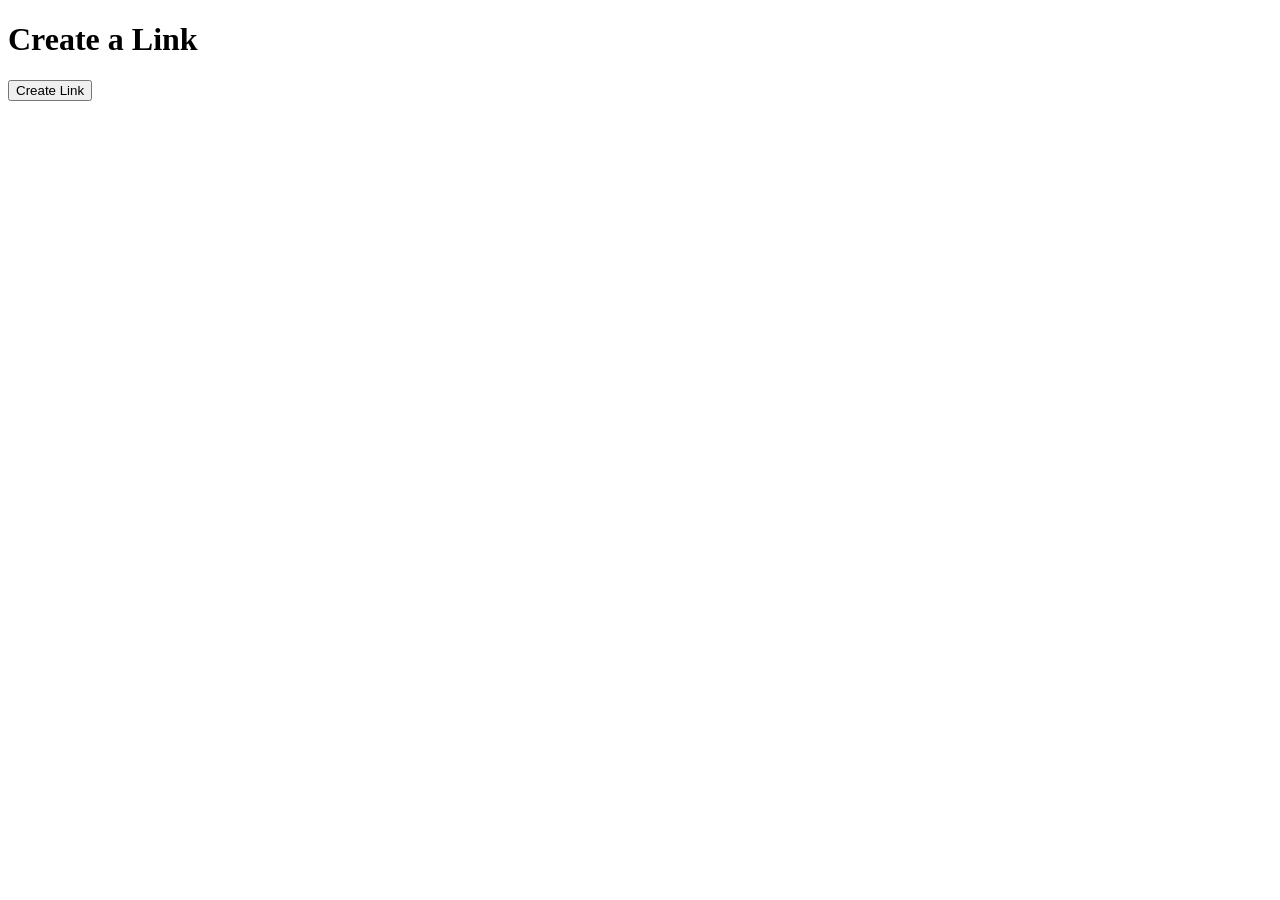
<file: test.html>
<!DOCTYPE html>
<html>
<head>
  <meta charset="UTF-8">
  <title>Sink API Link Creator</title>
</head>
<body>
  <h1>Create a Link</h1>
  <button id="createLink">Create Link</button>
  <pre id="output"></pre>

  <script>
    document.getElementById('createLink').addEventListener('click', () => {
      fetch('https://sink.actuallyiamqord.workers.dev/api/link/create', {
        method: 'POST',
        headers: {
          'Authorization': 'Bearer TacoToken',
          'Content-Type': 'application/json'
        },
        body: JSON.stringify({
          url: 'https://pathofdiablo.com/wiki/Main_Page'
//          slug: 'issue14'
        })
      })
      .then(response => response.json())
      .then(data => {
        document.getElementById('output').textContent = JSON.stringify(data, null, 2);
      })
      .catch(error => {
        document.getElementById('output').textContent = 'Error: ' + error;
      });
    });
  </script>
</body>
</html>
</file>
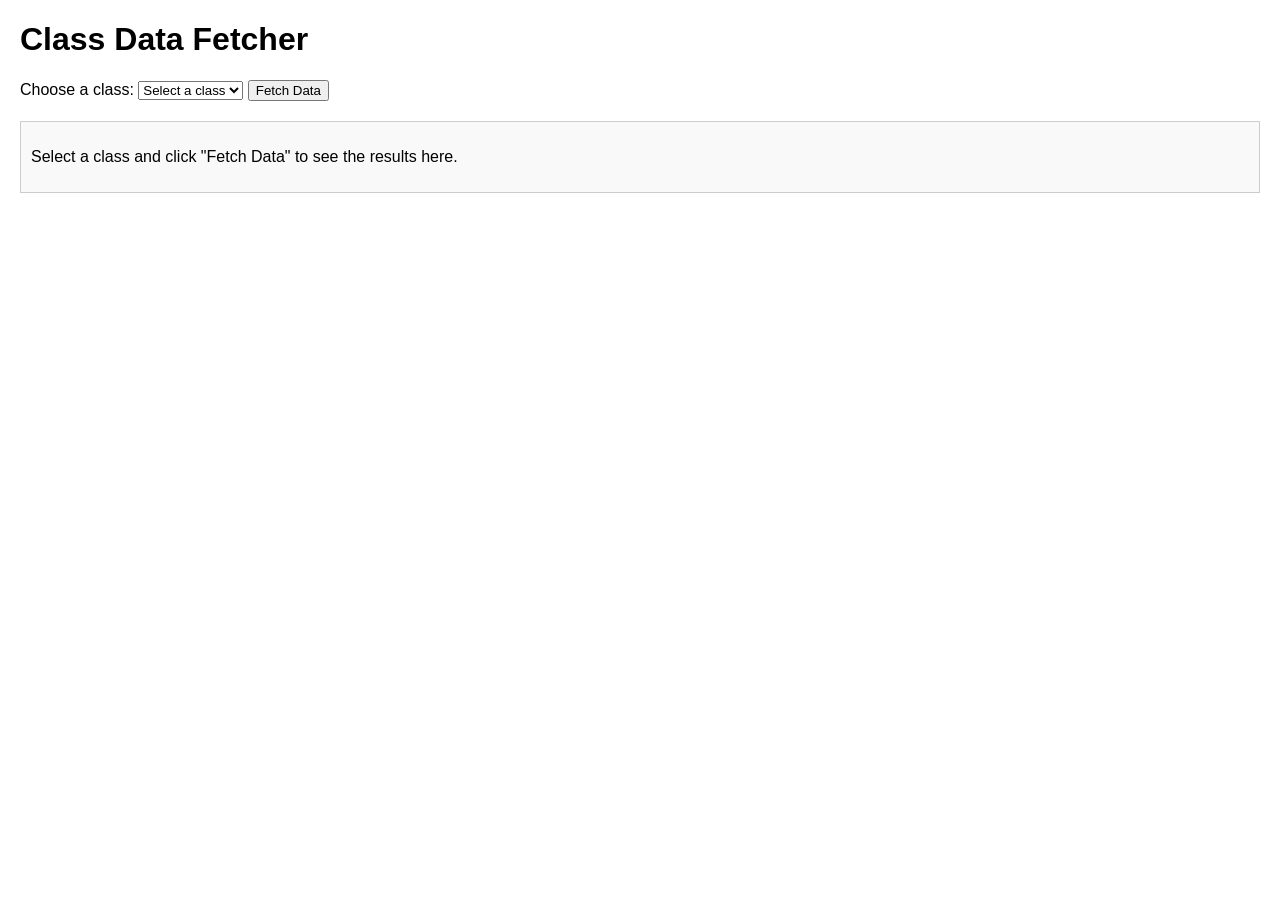
<file: data/analytics.html>
<!DOCTYPE html>
<html lang="en">
<head>
    <meta charset="UTF-8">
    <meta name="viewport" content="width=device-width, initial-scale=1.0">
    <title>Class Data Fetcher</title>
    <style>
        body {
            font-family: Arial, sans-serif;
            margin: 20px;
        }
        #output {
            margin-top: 20px;
            padding: 10px;
            border: 1px solid #ccc;
            background-color: #f9f9f9;
        }
    </style>
</head>
<body>
    <h1>Class Data Fetcher</h1>
    <label for="classSelect">Choose a class:</label>
    <select id="classSelect">
        <option value="">Select a class</option>
        <option value="barbarian">Barbarian</option>
        <option value="sorceress">Sorceress</option>
        <!-- Add more classes here -->
    </select>
    <button id="fetchDataButton">Fetch Data</button>

    <div id="output">
        <p>Select a class and click "Fetch Data" to see the results here.</p>
    </div>

    <script>
        document.getElementById('fetchDataButton').addEventListener('click', async () => {
            const classSelect = document.getElementById('classSelect');
            const selectedClass = classSelect.value;
            const output = document.getElementById('output');

            if (!selectedClass) {
                output.innerHTML = '<p>Please select a class before fetching data.</p>';
                return;
            }

            output.innerHTML = '<p>Fetching data...</p>';

            try {
                // Replace with your API endpoint
                const apiUrl = `https://beta.pathofdiablo.com/api/ladder/13/0/1/1`;
//                const apiUrl = 'https://beta.pathofdiablo.com/api/characters/sorcsallsuck/summary';
                const response = await fetch(apiUrl);

                if (!response.ok) {
                    throw new Error(`Error fetching data: ${response.statusText}`);
                }

                const data = await response.json();

                // Display the data (you can customize this further)
                output.innerHTML = `<pre>${JSON.stringify(data, null, 2)}</pre>`;
            } catch (error) {
                output.innerHTML = `<p style="color: red;">${error.message}</p>`;
            }
        });
    </script>
</body>
</html>
</head>

</html>

<!--
var baseurl = "https://beta.pathofdiablo.com/ladder"
var zonurl = "?charClass=1"
var sorcurl = "?charClass=2"
var necrourl = "?charClass=3"
var palurl  = "?charClass=4"
var barburl = "?charClass=5"
var druurl = "?charClass=6"
var assurl = "?charClass=7"

// Fetch the page
// const ladderurl = baseurl + 
const ladderurl = "https://beta.pathofdiablo.com/api/ladder/13/0/1/1"; // Use a single declaration here
 
//import React, { useState } from "react";
//import axios from "axios";
/*
function ClassSelector() {
  const [className, setClassName] = useState("");
  const [results, setResults] = useState(null);

  const fetchData = async () => {
    try {
      const namesResponse = await axios.get(ladderurl);
      const names = namesResponse.data;

      const detailsResponses = await Promise.all(
        names.map((name) => axios.get(`https://beta.pathofdiablo.com/api/characters/${name.charName}/summary`))
      );

      const skillCounts = {};
      const itemCounts = {};

      detailsResponses.forEach((res) => {
        const { SkillTabs, Equipped } = res.data;

        SkillTabs.forEach((tab) => {
          tab.Skills.forEach((skill) => {
            skillCounts[skill.Name] = (skillCounts[skill.Name] || 0) + skill.Level;
          });
        });

        Equipped.forEach((item) => {
          itemCounts[item.Title] = (itemCounts[item.Title] || 0) + 1;
        });
      });

      setResults({ skillCounts, itemCounts });
    } catch (error) {
      console.error("Error fetching data:", error);
    }
  };

  return (
    <div>
      <select onChange={(e) => setClassName(e.target.value)}>
        <option value="">Select a class</option>
        <option value="ama">Amazon</option>
        <option value="sor">Sorceress</option>
        {/* Add other classes }
      </select>
      <button onClick={fetchData}>Get Data</button>
      {results && (
        <div>
          <h3>Skill Counts</h3>
          <pre>{JSON.stringify(results.skillCounts, null, 2)}</pre>
          <h3>Item Counts</h3>
          <pre>{JSON.stringify(results.itemCounts, null, 2)}</pre>
        </div>
      )}
    </div>
  );
}
*/

<head>
    <meta charset="UTF-8">
    <meta name="viewport" content="width=device-width, initial-scale=1.0">
    <title>Class Data Fetcher</title>
    <style>
        body {
            font-family: Arial, sans-serif;
            margin: 20px;
        }
        #output {
            margin-top: 20px;
            padding: 10px;
            border: 1px solid #ccc;
            background-color: #f9f9f9;
        }
    </style>
</head>
<body>
    <h1>Class Data Fetcher</h1>
    <label for="classSelect">Choose a class:</label>
    <select id="classSelect">
        <option value="">Select a class</option>
        <option value="barbarian">Barbarian</option>
        <option value="sorceress">Sorceress</option>
        <!-- Add more classes here 
    </select>
    <button id="fetchDataButton">Fetch Data</button>

    <div id="output">
        <p>Select a class and click "Fetch Data" to see the results here.</p>
    </div>

    <script>
        document.getElementById('fetchDataButton').addEventListener('click', async () => {
            const classSelect = document.getElementById('classSelect');
            const selectedClass = classSelect.value;
            const output = document.getElementById('output');

            if (!selectedClass) {
                output.innerHTML = '<p>Please select a class before fetching data.</p>';
                return;
            }

            output.innerHTML = '<p>Fetching data...</p>';

            try {
                // Replace with your API endpoint
                const apiUrl = `https://example.com/api/classes/${selectedClass}`;
                const response = await fetch(apiUrl);

                if (!response.ok) {
                    throw new Error(`Error fetching data: ${response.statusText}`);
                }

                const data = await response.json();

                // Display the data (you can customize this further)
                output.innerHTML = `<pre>${JSON.stringify(data, null, 2)}</pre>`;
            } catch (error) {
                output.innerHTML = `<p style="color: red;">${error.message}</p>`;
            }
        });
    </script>
</body>
</html>
-->
</file>
